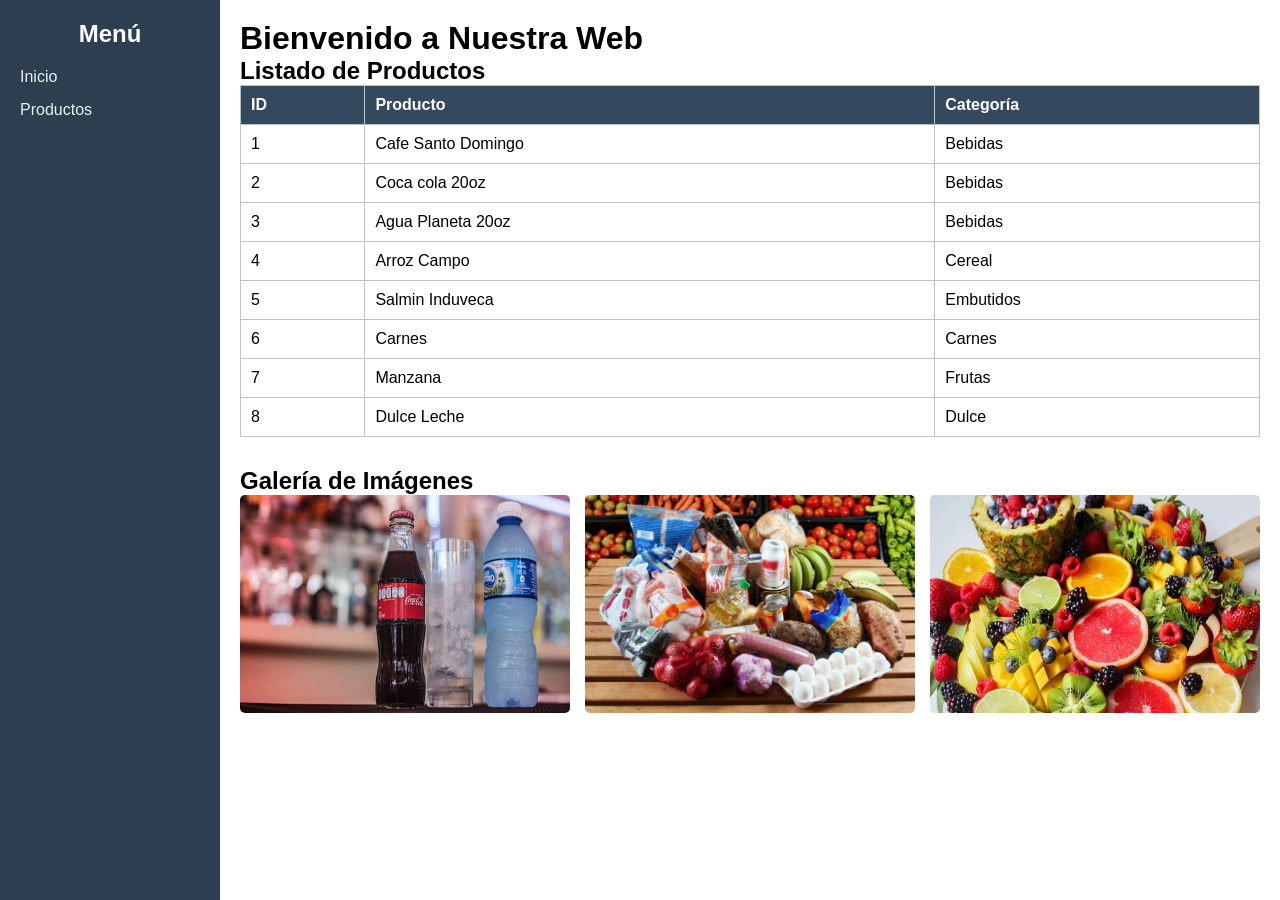
<file: index.html>
<!DOCTYPE html>
<html lang="en">
<head>
    <meta charset="UTF-8">
    <meta name="viewport" content="width=device-width, initial-scale=1.0">
    <title>Página Principal</title>
    <link rel="stylesheet" href="estilos.css/estilos.css">
</head>
<body>
    <div class="container">
        <!-- Menú lateral -->
        <nav class="sidebar">
            <h2>Menú</h2>
            <ul>
                <li><a href="index.html">Inicio</a></li>
                <li><a href="productos.html">Productos</a></li>
            </ul>
        </nav>

        <!-- Contenido principal -->
        <main class="main-content">
            <h1>Bienvenido a Nuestra Web</h1>

<section class="tabla-datos">
    <h2>Listado de Productos</h2>
    <table>
        <thead>
            <tr>
                <th>ID</th>
                <th>Producto</th>
                <th>Categoría</th>
        </thead>
        <tbody>
            <tr><td>1</td><td>Cafe Santo Domingo</td><td>Bebidas</td>
            <tr><td>2</td><td>Coca cola 20oz</td><td>Bebidas</td>
            <tr><td>3</td><td>Agua Planeta 20oz</td><td>Bebidas</td>
            <tr><td>4</td><td>Arroz Campo</td><td>Cereal</td>
            <tr><td>5</td><td>Salmin Induveca</td><td>Embutidos</td>
            <tr><td>6</td><td>Carnes</td><td>Carnes</td>
            <tr><td>7</td><td>Manzana</td><td>Frutas</td>
            <tr><td>8</td><td>Dulce Leche</td><td>Dulce</td>
        </tbody>
    </table>
</section>

            <section class="imagenes">
                <h2>Galería de Imágenes</h2>
                <div class="img-container">
                    <img src="img/coca-cola-y-agua-natural.jpg" alt="Botellas de bebidas">
                    <img src="img/Canasta-Basica.jpeg" alt="Productos frescos en mercado">
                    <img src="img/Frutas.webp" alt="Frutas frescas y coloridas">
                </div>
            </section>
        </main>
    </div>
</body>
</html>
</file>
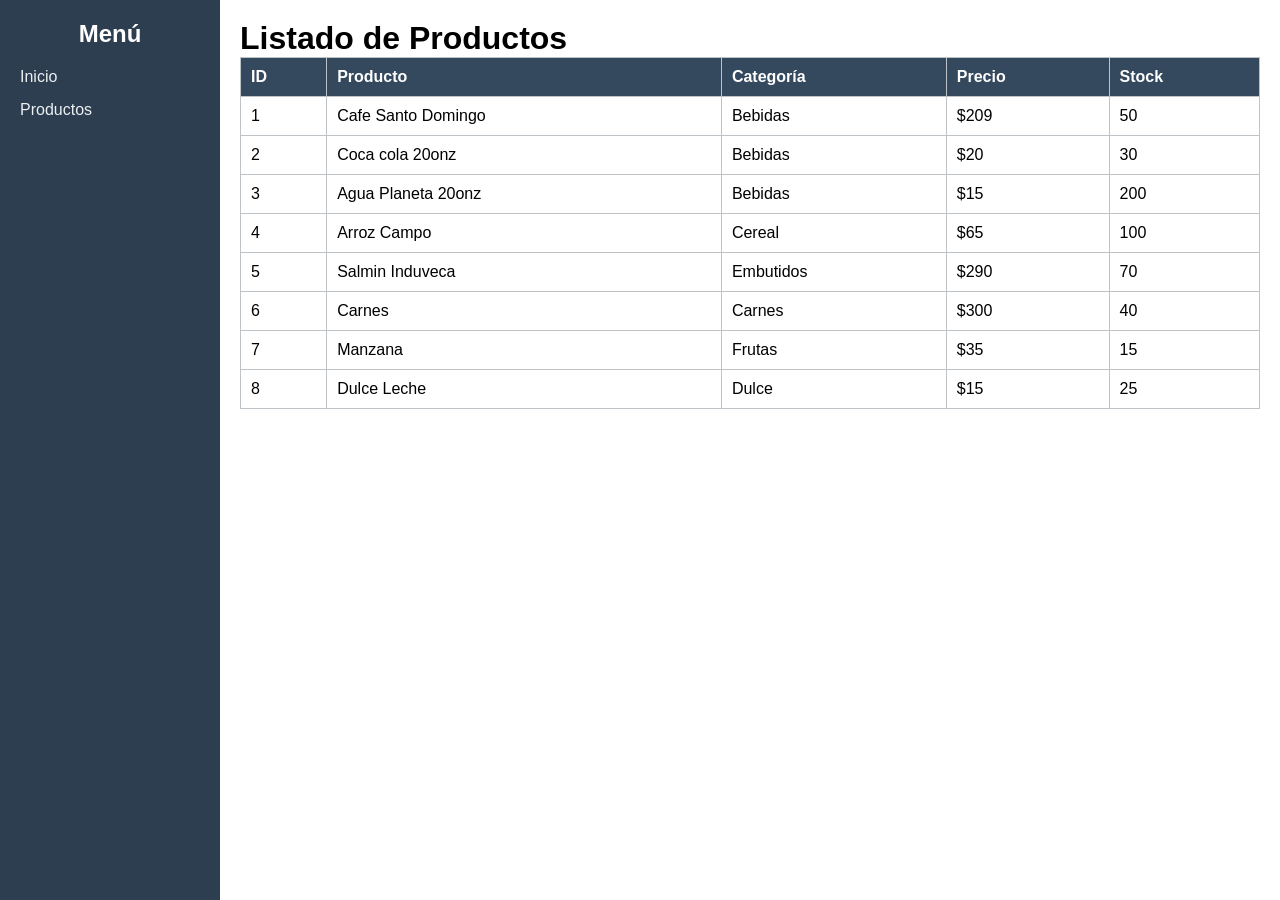
<file: productos.html>
<!DOCTYPE html>
<html lang="en">
<head>
    <meta charset="UTF-8">
    <meta name="viewport" content="width=device-width, initial-scale=1.0">
    <title>Listado de Productos</title>
    <link rel="stylesheet" href="estilos.css/estilos.css">
</head>
<body>
    <div class="container">
        <!-- Menú lateral -->
        <nav class="sidebar">
            <h2>Menú</h2>
            <ul>
                <li><a href="index.html">Inicio</a></li>
                <li><a href="productos.html">Productos</a></li>
            </ul>
        </nav>

        <!-- Contenido principal -->
        <main class="main-content">
            <h1>Listado de Productos</h1>
            <table>
                <thead>
                    <tr>
                        <th>ID</th>
                        <th>Producto</th>
                        <th>Categoría</th>
                        <th>Precio</th>
                        <th>Stock</th>
                    </tr>
                </thead>
                <tbody>
                    <tr><td>1</td><td>Cafe Santo Domingo</td><td>Bebidas</td><td>$209</td><td>50</td></tr>
                    <tr><td>2</td><td>Coca cola 20onz</td><td>Bebidas</td><td>$20</td><td>30</td></tr>
                    <tr><td>3</td><td>Agua Planeta 20onz</td><td>Bebidas</td><td>$15</td><td>200</td></tr>
                    <tr><td>4</td><td>Arroz Campo</td><td>Cereal</td><td>$65</td><td>100</td></tr>
                    <tr><td>5</td><td>Salmin Induveca</td><td>Embutidos</td><td>$290</td><td>70</td></tr>
                    <tr><td>6</td><td>Carnes</td><td>Carnes</td><td>$300</td><td>40</td></tr>
                    <tr><td>7</td><td>Manzana</td><td>Frutas</td><td>$35</td><td>15</td></tr>
                    <tr><td>8</td><td>Dulce Leche</td><td>Dulce</td><td>$15</td><td>25</td></tr>
                </tbody>
            </table>
        </main>
    </div>
</body>
</html>
</file>
<file: estilos.css/estilos.css>
/* Reset básico */
* {
    margin: 0;
    padding: 0;
    box-sizing: border-box;
}

body {
    font-family: Arial, sans-serif;
}

/* Contenedor principal */
.container {
    display: flex;
    min-height: 100vh;
}

/* Menú lateral */
.sidebar {
    background-color: #2c3e50;
    color: #fff;
    width: 220px;
    padding: 20px;
    flex-shrink: 0;
}

.sidebar h2 {
    margin-bottom: 20px;
    text-align: center;
}

.sidebar ul {
    list-style: none;
}

.sidebar ul li {
    margin: 15px 0;
}

.sidebar ul li a {
    color: #ecf0f1;
    text-decoration: none;
}

.sidebar ul li a:hover {
    text-decoration: underline;
}

/* Contenido principal */
.main-content {
    flex: 1;
    padding: 20px;
}

/* Tabla */
table {
    width: 100%;
    border-collapse: collapse;
    margin-bottom: 30px;
}

table th, table td {
    border: 1px solid #bdc3c7;
    padding: 10px;
    text-align: left;
}

table th {
    background-color: #34495e;
    color: #fff;
}

/* Galería de imágenes */
.img-container {
    display: flex;
    gap: 15px;
    flex-wrap: wrap;
}

.img-container img {
    width: calc(33.33% - 10px);
    height: auto;
    border-radius: 5px;
}

/* Responsive */
@media (max-width: 768px) {
    .container {
        flex-direction: column;
    }

    .sidebar {
        width: 100%;
        text-align: center;
    }

    .img-container img {
        width: 100%;
    }
}
</file>
